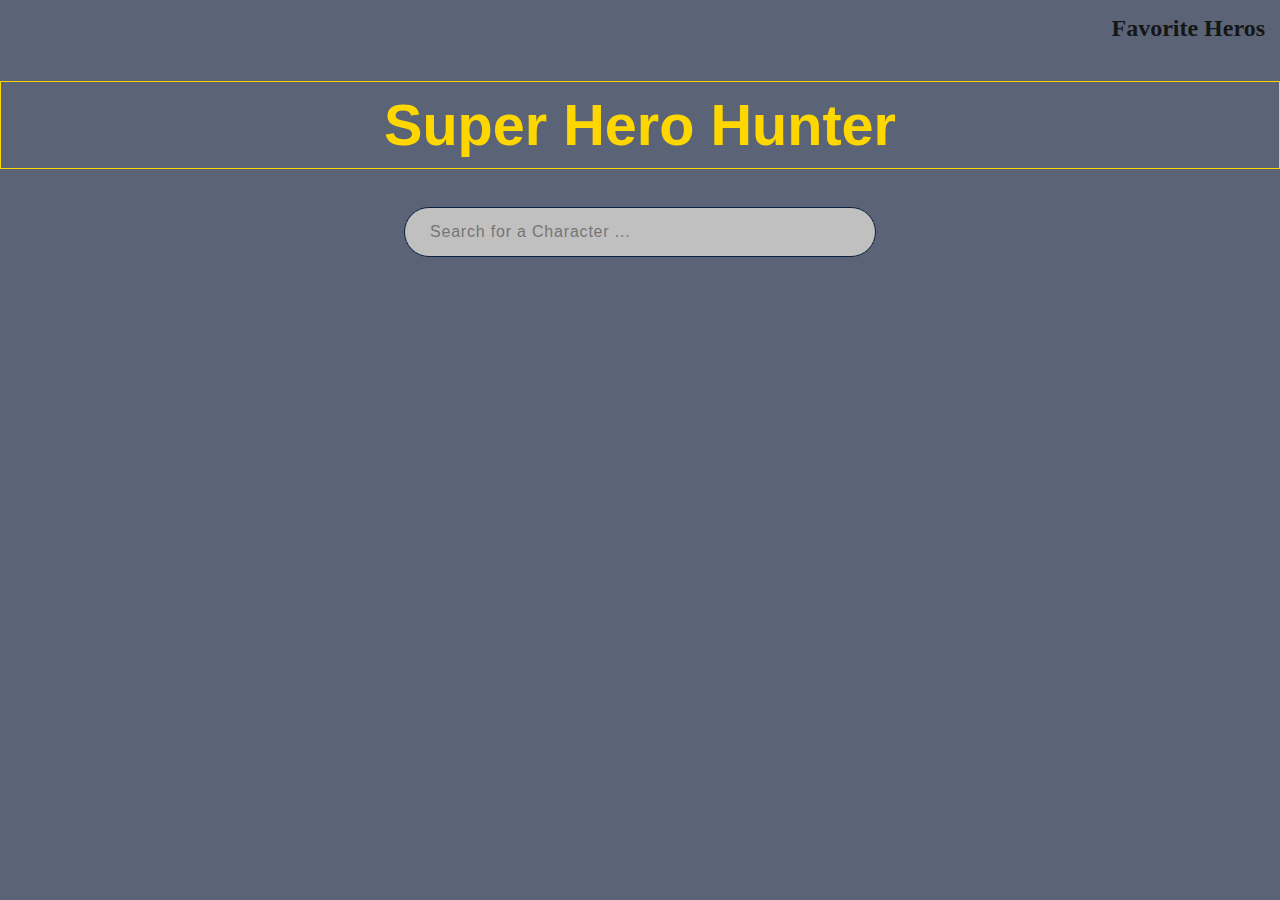
<file: index.html>
<!DOCTYPE html>
<html lang="en">
  <meta charset="UTF-8">
  <meta http-equiv="X-UA-Compatible" content="IE=edge">
  <meta name="viewport" content="width=device-width, initial-scale=1.0">
<head>
  <title>SuperHero Hunter</title>
  <link rel="stylesheet" href="./CSS/style.css">
</head>

<body>
  <div class="nav">
    <a href="./fav_heros.html">Favorite Heros</a>
  </div>
  <header>
    <h1 id="title">Super Hero Hunter</h1>
  </header>
  <main>
    <div id="search-container">
      <input type="text" id="search" name="search" placeholder="Search for a Character ..." />
       <div id="search-results-list">
       </div>
    </div>
  </main>
</body>
<script  type="text/javascript" src="./JS/script.js"></script>
</html>
</file>
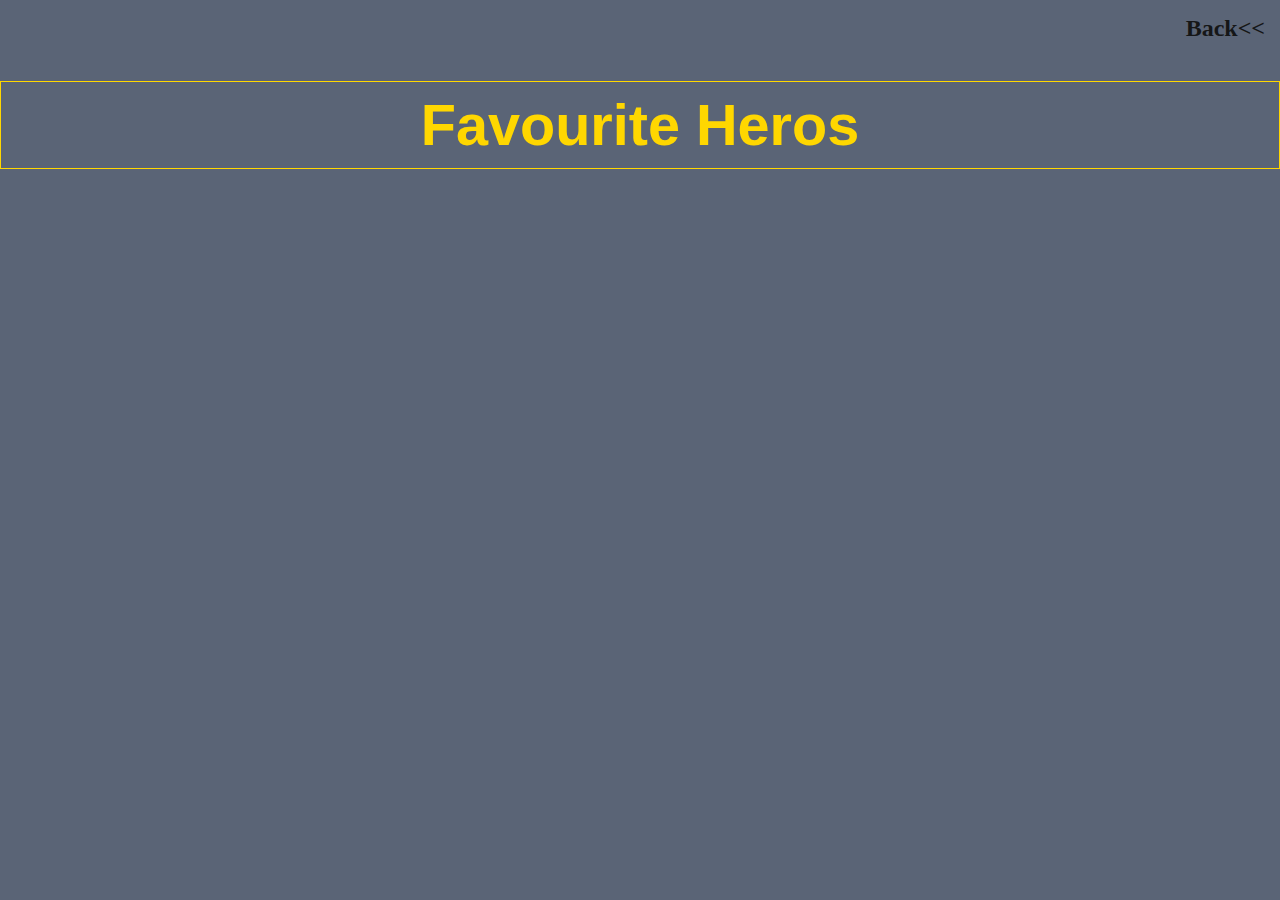
<file: fav_heros.html>
<!DOCTYPE html>
<head>
  <meta charset="UTF-8">
    <title>Favourite Heros</title>
    <link rel="stylesheet" href="CSS/style.css">
</head>
<body>
      <div class="nav">
        <a href="./index.html">Back<<</a>
      </div>
      <header>
        <h1 id="title">Favourite Heros</h1>
      </header>
      <div id="favourite-heros">
</body>
<script type="text/javascript" src="./JS/fav_heros.js"></script>
</html>
</file>
<file: CSS/style.css>
body{
    margin: auto;
    text-align: center;
    background: #5a6476;
  }
  
  #title{
    color:gold;
    font-family: Arial, Helvetica, sans-serif;
    font-size: 3.6rem;
    border: 1px solid;
    padding: 10px;
    }
  
  #search-container{
    position: relative;
    display: inline-block;
  }
  
  #search{
    width: 420px;
    padding: 15px 25px;
    border-radius: 25px;
    border: 1px solid #0A1F44;
    font-size: 1rem;
    letter-spacing: 0.05rem;
    background-color:silver;
    
  }
  
  #search:focus{
    outline: none;
  }
  
  #search-results-list{
    position: absolute;
    border: 1px solid #d4d4d4;
    color: white;
    border-bottom: none;
    border-top: none;
    z-index: 99;
    top: 100%;
    left: 0;
    right: 0;
    max-height: 400px;
    overflow-y: scroll;
  }
  #search-results-list div:hover{
    background-color: #aab7ce;
    color:green;
  }
  #search-results-list div {
    padding: 10px;
    cursor: pointer;
    background-color: transparent;
    border-bottom: 1px solid #d4d4d4; 
  }
  .search-item{
    display: flex;
    flex-direction: row;
    justify-content: space-between;
  }
  
/* For Navigation */
  nav {
    display: flex;
    justify-content: space-between;
    padding: 15px 20px;
    font-size: 3.6rem;
    border: 1px solid;
    padding: 10px;
  }

  nav .left {
    font-size: 18px;
    font-family:cursive;
  }



  /* Home Tag */
  .hlink img{
    height: 50px;
    width: 50px;
    background-color: white;
    border-radius: 10px;
    margin-left: 80px;
  }  

  
  #super-hero-container{
    display: flex;
    justify-content: space-evenly;
    width: 75%;
    margin: auto;
    padding-top: 50px;
    color: white;
  }
  
  #image{
    width: 350px;
    height: 250px;
  }
  
  #img{
    width: 100%;
    height: auto;
    object-fit: cover;
  }
  
  #left{
    display: flex;
    flex-direction: column;
    justify-content: flex-start;
    align-items: center;
    text-align: left;
    width: 30%;
  }
  
  #main{
    display: flex;
    flex-direction: column;
    text-align: center;
    padding-top: 25px;
    width: 70%;
  }
  
  #hero-name{
    font-size: 2.5rem;
    font-weight: bold;
    padding: 10px 0;
  }
  
  #right{
    display: flex;
    text-align: left;
    justify-content: space-evenly;
    font-size: 1.5rem;
  }
  
  #right div{
    padding-top: 15px;
  }
  
  .heading{
    font-size: 1.5rem;
    font-weight: bold;
    padding: 10px 0;
  }
  
  #aliases{
    max-width: 250px;
    max-height: 100px;
    overflow: auto;
  }
  
  #favourite-heros{
    display: flex;
    width: 85%;
    margin: auto;
    min-width: 480px;
    align-items: center;
    justify-content: center;
    flex-direction: column;
  }
  
  .hero-details{
    display: flex;
    align-items: center;
    justify-content: center;
    width: 100%;
    padding: 10px;
  }
  
  .hero-img-container{
    height: 270px;
    width: 210px;
    margin: 20px;
  }
  
  .hero-img-container img{
    width: 100%;
    height: 100%;
    object-fit: fill;
  }
  
  .info{
    display: flex;
    flex-direction: column;
    justify-content: flex-start;
    align-items: center;
    padding: 35px;
    margin-top: -35px;
    color: white;
  }
  
  .hero-name{
    font-size: 1.5rem;
    font-family: 'Courier New', Courier, monospace;
    font-weight: bold;
    padding: 10px;
  }
  
  .remove-fav{
    font-size: 1rem;
    font-family: Arial, Helvetica, sans-serif;
    background-color: #228370;
    padding: 15px;
    color:black;
    border-radius: 5px;
  }
  
  .remove-fav:hover{
    background-color: #751a2c;
    color: white;
    cursor: pointer;
  }
  
  .nav{
    display: flex;
    justify-content: flex-end;
    align-items: center;
    padding: 15px 15px 0 0;
  }
  
  .nav a{
    text-decoration: none;
    color: #151617;
    font-weight:bold;
    font-size: 1.5rem;
  }
</file>
